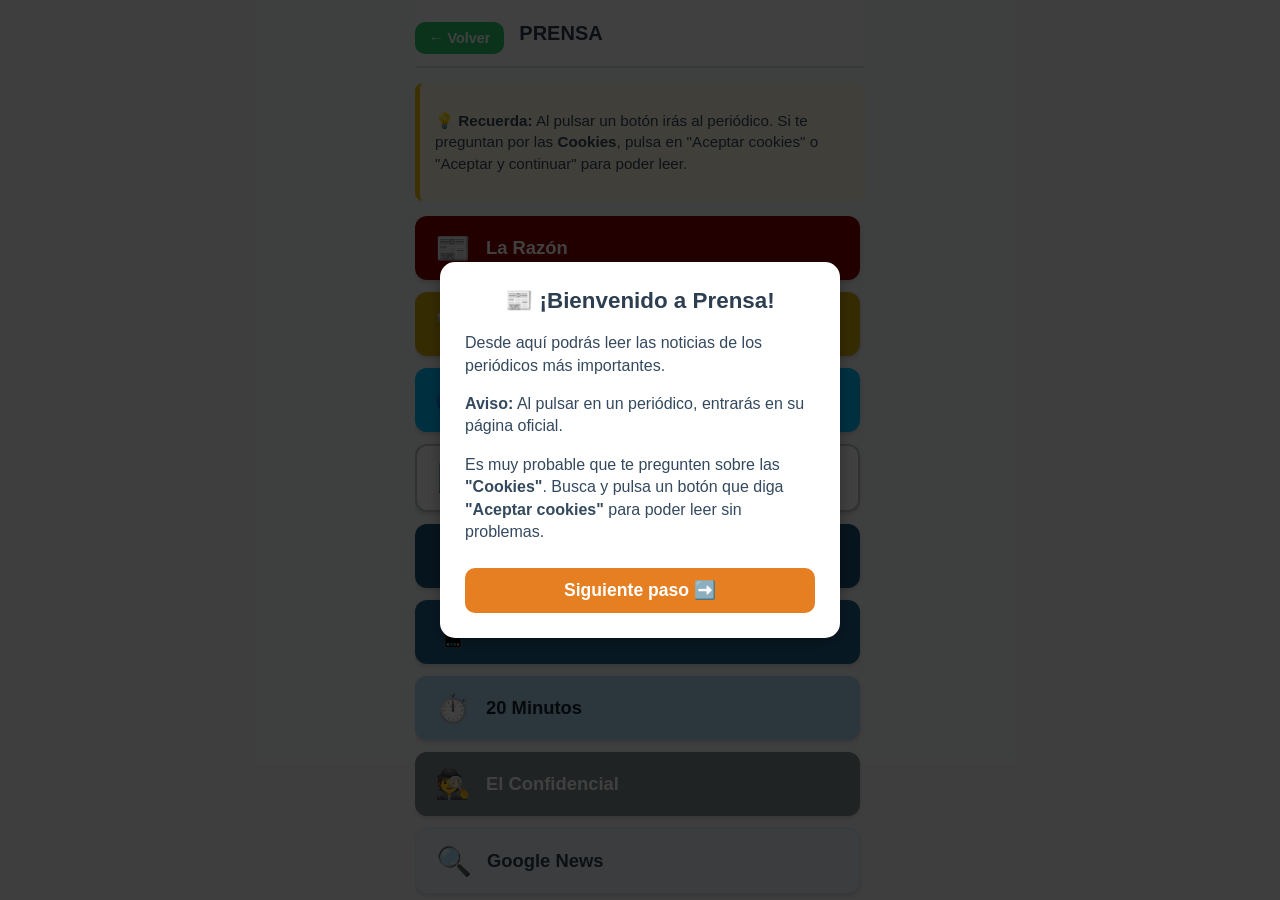
<file: prensa.html>
<!DOCTYPE html>
<html lang="es">
<head>
    <meta charset="UTF-8">
    <meta name="viewport" content="width=device-width, initial-scale=1.0">
    <title>ConTigo - Prensa</title>
    <!-- Mantenemos el estilo base si lo tienes, pero prensa.css controlará el diseño -->
    <link rel="stylesheet" href="style.css">
    <link rel="stylesheet" href="prensa.css">
</head>
<body>

   <!-- VENTANA EMERGENTE (MODAL) DE BIENVENIDA EN 2 PASOS -->
    <div id="modal-cookies" class="modal-oculto">
        <div class="modal-contenido">
            
            <!-- PASO 1: Aviso de Cookies -->
            <div id="paso-1-prensa">
                <h2>📰 ¡Bienvenido a Prensa!</h2>
                <p>Desde aquí podrás leer las noticias de los periódicos más importantes.</p>
                <p><strong>Aviso:</strong> Al pulsar en un periódico, entrarás en su página oficial.</p>
                <p>Es muy probable que te pregunten sobre las <strong>"Cookies"</strong>. Busca y pulsa un botón que diga <strong>"Aceptar cookies"</strong> para poder leer sin problemas.</p>
                <button id="btn-siguiente-prensa" class="btn-entendido">Siguiente paso ➡️</button>
            </div>

            <!-- PASO 2: Aprender a deslizar (Scroll) -->
            <div id="paso-2-prensa" class="modal-oculto">
                <h2>👆 ¿Cómo veo más periódicos?</h2>
                <p>En esta pantalla hay muchos periódicos y no caben todos a la vez.</p>
                <p>Para ver los que están escondidos abajo, simplemente <strong>pon tu dedo en el medio de la pantalla y deslízalo hacia arriba</strong></p>
                <button id="btn-entendido-cookies" class="btn-entendido">¡Entendido, a leer!</button>
            </div>

        </div>
    </div>

    <!-- CONTENEDOR PRINCIPAL TIPO APP -->
    <div class="app-container">

        <!-- CABECERA -->
        <header class="header-blanco">
            <button id="btn-volver-prensa" class="btn-volver-app">← Volver</button>
            <div class="titulo-seccion">PRENSA</div>
        </header>

        <!-- AVISO RESALTADO EN PANTALLA -->
        <section class="aviso-destacado">
            <p>💡 <strong>Recuerda:</strong> Al pulsar un botón irás al periódico. Si te preguntan por las <strong>Cookies</strong>, pulsa en "Aceptar cookies" o "Aceptar y continuar" para poder leer.</p>
        </section>

        <!-- LISTA DE PERIÓDICOS (1 Columna) -->
        <main class="contenedor-periodicos">
            
            <a href="https://www.larazon.es" target="_blank" class="tarjeta-periodico bg-larazon">
                <span class="icono-periodico">📰</span>
                <span class="nombre-periodico">La Razón</span>
            </a>

            <a href="https://elpais.com" target="_blank" class="tarjeta-periodico bg-elpais">
                <span class="icono-periodico">🗞️</span>
                <span class="nombre-periodico">El País</span>
            </a>

            <a href="https://www.elmundo.es" target="_blank" class="tarjeta-periodico bg-elmundo">
                <span class="icono-periodico">🌍</span>
                <span class="nombre-periodico">El Mundo</span>
            </a>

            <a href="https://www.abc.es" target="_blank" class="tarjeta-periodico bg-abc">
                <span class="icono-periodico">🔤</span>
                <span class="nombre-periodico">ABC</span>
            </a>

            <a href="https://www.lavanguardia.com" target="_blank" class="tarjeta-periodico bg-vanguardia">
                <span class="icono-periodico">🛡️</span>
                <span class="nombre-periodico">La Vanguardia</span>
            </a>

            <a href="https://www.eldiario.es" target="_blank" class="tarjeta-periodico bg-eldiario">
                <span class="icono-periodico">📱</span>
                <span class="nombre-periodico">elDiario.es</span>
            </a>

            <a href="https://www.20minutos.es" target="_blank" class="tarjeta-periodico bg-20minutos">
                <span class="icono-periodico">⏱️</span>
                <span class="nombre-periodico">20 Minutos</span>
            </a>

            <a href="https://www.elconfidencial.com" target="_blank" class="tarjeta-periodico bg-confidencial">
                <span class="icono-periodico">🕵️</span>
                <span class="nombre-periodico">El Confidencial</span>
            </a>

            <a href="https://news.google.com" target="_blank" class="tarjeta-periodico bg-googlenews">
                <span class="icono-periodico">🔍</span>
                <span class="nombre-periodico">Google News</span>
            </a>

            <a href="https://www.rtve.es/noticias/" target="_blank" class="tarjeta-periodico bg-rtve">
                <span class="icono-periodico">📺</span>
                <span class="nombre-periodico">RTVE Noticias</span>
            </a>

        </main>
    </div>

    <script type="module" src="prensa.js"></script>
</body>
</html>
</file>
<file: style.css>
/* Quita el parpadeo azul al pulsar botones en móviles */
* {
    -webkit-tap-highlight-color: transparent;
}

:root {
    --azul-marino: #002B5B;
    --verde-agua: #14B8A6;
    --naranja: #F5A623;
    --fondo: #FFFFFF;
}

* { box-sizing: border-box; }

body {
    margin: 0;
    padding: 3vh 15px 15px 15px; 
    display: flex;
    justify-content: center;
    align-items: flex-start;
    height: 100vh; 
    width: 100vw;
    overflow: hidden; 
    font-family: sans-serif;
    background-color: var(--fondo);
    color: var(--azul-marino);
}

.pantalla-contenedor { width: 100%; max-width: 480px; text-align: center; }

.logo { width: 170px; margin-bottom: 0px; }

/* Pantalla de Carga */
#pantalla-carga {
    position: fixed; top: 0; left: 0; width: 100%; height: 100%;
    background-color: var(--fondo); display: flex; flex-direction: column;
    justify-content: center; align-items: center; z-index: 1000;
}

.separador { display: flex; align-items: center; justify-content: center; width: 60%; margin: 10px 0; }
.linea { flex: 1; height: 2px; background-color: var(--naranja); }
.corazon { color: var(--naranja); font-size: 1.3rem; margin: 0 10px; }
h1.texto-siempre { font-size: 2.6rem; color: var(--verde-agua); margin: 5px 0; }
.subtitulo { font-size: 1.2rem; color: var(--azul-marino); margin-bottom: 25px; }

.puntos-carga { display: flex; justify-content: center; gap: 12px; }
.punto {
    width: 16px; height: 16px; background-color: var(--naranja);
    border-radius: 50%; animation: latido 1.4s infinite ease-in-out both;
}
.punto:nth-child(1) { animation-delay: -0.32s; }
.punto:nth-child(2) { animation-delay: -0.16s; }
@keyframes latido { 0%, 80%, 100% { transform: scale(0); } 40% { transform: scale(1); } }

h1 { font-size: 1.9rem; color: var(--azul-marino); margin: 5px 0 15px 0; }
label { display: block; text-align: left; font-size: 1.2rem; font-weight: bold; margin-top: 5px; margin-bottom: 2px; }

input {
    width: 100%; padding: 15px; margin: 6px 0;
    font-size: 1.3rem; border: 3px solid #ccc; border-radius: 12px;
}

button {
    width: 100%; padding: 16px; margin-top: 10px; font-size: 1.4rem;
    background-color: var(--verde-agua); color: white;
    border: none; border-radius: 12px; cursor: pointer; font-weight: bold;
}

.fila-botones { display: flex; gap: 15px; margin-top: 5px; }
.fila-botones button { margin-top: 5px; }
.btn-secundario { background-color: var(--azul-marino); }
.btn-gris { background-color: #7f8c8d; }

/* Enlace recuperar ID */

/* Enlace recuperar ID */
.enlace-recuperar {
    display: inline-block;
    margin-top: 35px !important; 
    font-size: 1.15rem;
    color: var(--azul-marino);
    text-decoration: underline !important; 
    font-weight: bold;
    cursor: pointer;
    -webkit-tap-highlight-color: transparent; /* <-- Esta es la magia que quita el rectángulo azul */
}

/* Modales */
.modal {
    position: fixed; top: 0; left: 0; width: 100%; height: 100%;
    background-color: rgba(0,0,0,0.6); display: flex; justify-content: center; align-items: center; z-index: 2000;
}
.modal-contenido {
    background-color: white; padding: 25px; border-radius: 20px;
    width: 85%; max-width: 420px; text-align: center; box-shadow: 0 5px 15px rgba(0,0,0,0.3);
    position: relative; /* Para poder colocar la cruz absoluta */
}

/* CRUZ DE CIERRE */
.cruz-cerrar {
    position: absolute; top: 6px; right: 20px;
    font-size: 2.2rem; color: #999; cursor: pointer;
    font-weight: bold; line-height: 1;
}
.cruz-cerrar:hover { color: var(--azul-marino); }

/* CAJA DEL ID RECUPERADO */
.caja-id-resaltado {
    background-color: #e0f2f1; border: 3px dashed var(--verde-agua);
    padding: 15px; font-size: 1.8rem; font-weight: bold;
    color: var(--azul-marino); margin: 20px 0; border-radius: 10px;
}

.advertencia {
    background-color: #fff3cd; border: 2px solid var(--naranja); padding: 12px; border-radius: 12px;
    font-size: 1.05rem; text-align: left; margin: 8px 0; color: #664d03;
}
.oculto { display: none !important; }

/* Altura manual de la pantalla de login */
#pantalla-login {
    margin-top: 10vh; /* Ajusta este número a tu gusto */
}

/* --- EFECTO DE PULSACIÓN NATIVA PARA TODOS LOS BOTONES --- */
button {
    /* Le decimos que cualquier cambio de tamaño lo haga de forma suave (0.1 segundos) */
    transition: transform 0.1s ease-in-out;
}

button:active {
    /* Al pulsar (:active), reducimos su tamaño al 95% para simular que se hunde */
    transform: scale(0.95);
}
</file>
<file: prensa.css>
/* --- ESTILOS GENERALES --- */
body {
    margin: 0;
    padding: 0;
    font-family: sans-serif;
    background-color: #F8F9F9 !important;
    overflow-x: hidden;
}

/* --- CONTENEDOR PRINCIPAL TIPO APP --- */
.app-container {
    max-width: 480px;
    margin: 0 auto;
    background-color: #F8F9F9 !important;
    height: 100vh;
    display: flex;
    flex-direction: column;
    box-shadow: none;
    padding: 0 15px;
    box-sizing: border-box;
    overflow: hidden; /* ¡AQUÍ ESTÁ EL CAMBIO! Bloqueamos el scroll de la pantalla completa */
}

/* --- CABECERA --- */
.header-blanco {
    display: flex;
    align-items: center;
    padding: 12px 0;
    background: white;
    border-bottom: 2px solid #ddd;
    gap: 15px;
    width: 100%;
    justify-content: flex-start;
    flex-shrink: 0; /* Impide que la cabecera se encoja */
}

.btn-volver-app {
    background-color: #2ECC71;
    color: white;
    border: none;
    padding: 8px 14px;
    border-radius: 10px;
    font-weight: bold;
    font-size: 0.9rem;
    cursor: pointer;
    flex-shrink: 0;
    width: auto;
}

.titulo-seccion {
    font-weight: bold;
    color: #2C3E50;
    font-size: 1.25rem;
    text-align: left;
}

/* --- AVISO DESTACADO (Texto debajo de la cabecera) --- */
.aviso-destacado {
    background-color: #FEF9E7;
    border-left: 5px solid #F1C40F;
    padding: 12px 15px;
    margin: 15px 0;
    border-radius: 8px;
    color: #34495E;
    font-size: 0.95rem;
    line-height: 1.4;
    width: 100%;
    box-sizing: border-box;
    flex-shrink: 0; /* Impide que el aviso se encoja al hacer scroll */
}

/* --- CONTENEDOR DE PERIÓDICOS (El único que hace scroll) --- */
.contenedor-periodicos {
    display: flex;
    flex-direction: column;
    gap: 12px;
    padding-bottom: 40px;
    width: 100%;
    flex: 1; /* Ocupa todo el espacio sobrante debajo del aviso */
    overflow-y: auto; /* ¡ESTA ES LA MAGIA! El scroll ocurre solo aquí dentro */
    padding-right: 5px; /* Un poco de margen derecho para que la barra de scroll no pise los botones */
}

/* --- ESTILO BASE DE LA TARJETA DEL PERIÓDICO --- */
.tarjeta-periodico {
    display: flex;
    align-items: center;
    padding: 15px 20px;
    border-radius: 12px;
    text-decoration: none; /* Quita el subrayado del enlace */
    box-shadow: 0 2px 4px rgba(0,0,0,0.15);
    transition: transform 0.1s;
    width: 100%;
    box-sizing: border-box;
}
.tarjeta-periodico:active {
    transform: scale(0.98); /* Pequeño efecto al pulsar */
}

.icono-periodico {
    font-size: 1.8rem;
    margin-right: 15px;
}

.nombre-periodico {
    font-size: 1.15rem;
    font-weight: bold;
}

/* --- COLORES ESPECÍFICOS DE CADA PERIÓDICO --- */
.bg-larazon { background-color: #8B0000; color: white; } /* Rojo oscuro */
.bg-elpais { background-color: #D4AC0D; color: #2C3E50; } /* Amarillo mostaza */
.bg-elmundo { background-color: #00BFFF; color: #1B2631; } /* Azul cian */
.bg-abc { background-color: #FFFFFF; color: #000000; border: 2px solid #BDC3C7; } /* Blanco con borde gris para que resalte */
.bg-vanguardia { background-color: #1A5276; color: white; } /* Azul oscuro */
.bg-eldiario { background-color: #21618C; color: white; } /* Azul oscuro (otro tono) */
.bg-20minutos { background-color: #AED6F1; color: #1B2631; } /* Azul claro */
.bg-confidencial { background-color: #7F8C8D; color: white; } /* Gris */
.bg-googlenews { background-color: #EBF5FB; color: #2C3E50; border: 1px solid #D6EAF8; } /* Azul grisáceo super claro casi blanco */
.bg-rtve { background-color: #E67E22; color: white; } /* Naranja */


/* --- VENTANA EMERGENTE (MODAL) --- */
.modal-oculto {
    display: none !important; /* Oculto por defecto */
}

#modal-cookies {
    position: fixed;
    top: 0; left: 0; width: 100%; height: 100%;
    background-color: rgba(0, 0, 0, 0.75); /* Fondo oscuro transparente */
    display: flex;
    align-items: center;
    justify-content: center;
    z-index: 1000; /* Siempre por encima de todo */
    padding: 20px;
    box-sizing: border-box;
}

.modal-contenido {
    background-color: white;
    padding: 25px;
    border-radius: 15px;
    max-width: 400px;
    text-align: center;
    box-shadow: 0 5px 15px rgba(0,0,0,0.3);
}

.modal-contenido h2 {
    margin-top: 0;
    color: #2C3E50;
    font-size: 1.4rem;
}

.modal-contenido p {
    color: #34495E;
    font-size: 1rem;
    line-height: 1.4;
    text-align: left;
    margin-bottom: 15px;
}

.btn-entendido {
    background-color: #E67E22; /* Naranja llamativo */
    color: white;
    border: none;
    padding: 12px 25px;
    border-radius: 10px;
    font-weight: bold;
    font-size: 1.1rem;
    cursor: pointer;
    width: 100%;
    margin-top: 10px;
}

/* --- TRUCO PARA QUE EL ÚLTIMO BOTÓN NO SE CORTE NUNCA --- */
.tarjeta-periodico:last-child {
    margin-bottom: 80px; /* Obliga a dejar un hueco grande debajo del último periódico */
}
</file>
